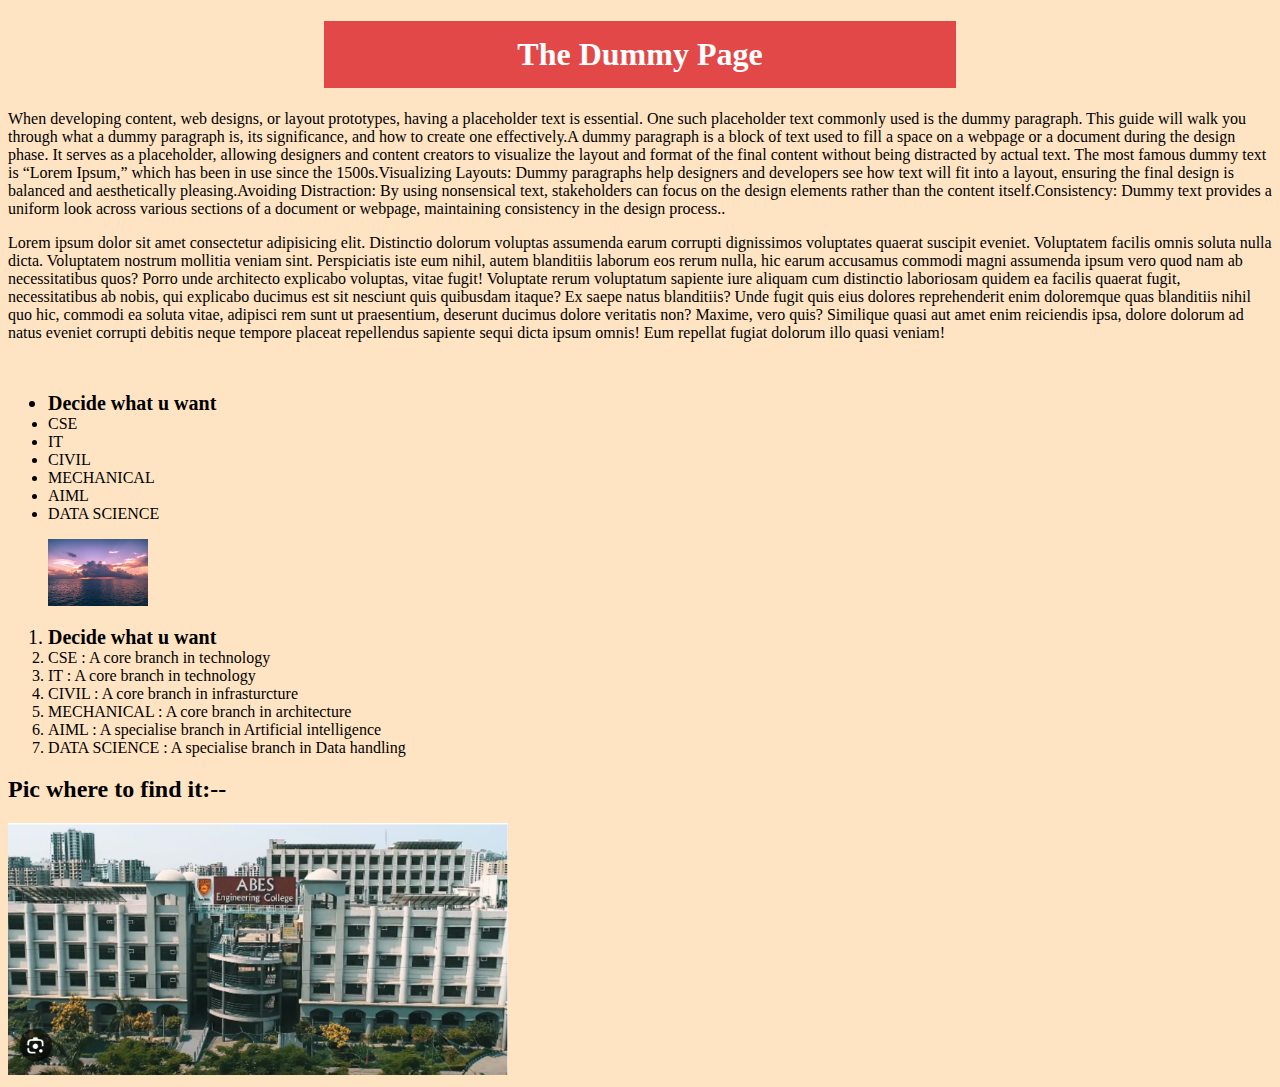
<file: index.html>
<!DOCTYPE html>
<html lang="en">
<head>
    <meta charset="UTF-8">
    <meta name="viewport" content="width=device-width, initial-scale=1.0">
    <title>Dummy</title>
    <style>
        h1{
            display: flex;
            justify-content: center;
            align-items: center;
            background-color: rgb(227, 72, 72);
            padding: 15px;
            color: white;
            margin-left: 25%;
            margin-right: 25%;
            /* width: 50%; */
            /* align-content: center; */
        }
    </style>
</head>
<body bgcolor="bisque">

    <h1>The Dummy Page</h1>
    <p>
        When developing content, web designs, or layout prototypes, having a placeholder text is essential. One such placeholder text commonly used is the dummy paragraph. This guide will walk you through what a dummy paragraph is, its significance, and how to create one effectively.A dummy paragraph is a block of text used to fill a space on a webpage or a document during the design phase. It serves as a placeholder, allowing designers and content creators to visualize the layout and format of the final content without being distracted by actual text. The most famous dummy text is “Lorem Ipsum,” which has been in use since the 1500s.Visualizing Layouts: Dummy paragraphs help designers and developers see how text will fit into a layout, ensuring the final design is balanced and aesthetically pleasing.Avoiding Distraction: By using nonsensical text, stakeholders can focus on the design elements rather than the content itself.Consistency: Dummy text provides a uniform look across various sections of a document or webpage, maintaining consistency in the design process..

    </p>
    <p>
        Lorem ipsum dolor sit amet consectetur adipisicing elit. Distinctio dolorum voluptas assumenda earum corrupti dignissimos voluptates quaerat suscipit eveniet. Voluptatem facilis omnis soluta nulla dicta. Voluptatem nostrum mollitia veniam sint.
        Perspiciatis iste eum nihil, autem blanditiis laborum eos rerum nulla, hic earum accusamus commodi magni assumenda ipsum vero quod nam ab necessitatibus quos? Porro unde architecto explicabo voluptas, vitae fugit!
        Voluptate rerum voluptatum sapiente iure aliquam cum distinctio laboriosam quidem ea facilis quaerat fugit, necessitatibus ab nobis, qui explicabo ducimus est sit nesciunt quis quibusdam itaque? Ex saepe natus blanditiis?
        Unde fugit quis eius dolores reprehenderit enim doloremque quas blanditiis nihil quo hic, commodi ea soluta vitae, adipisci rem sunt ut praesentium, deserunt ducimus dolore veritatis non? Maxime, vero quis?
        Similique quasi aut amet enim reiciendis ipsa, dolore dolorum ad natus eveniet corrupti debitis neque tempore placeat repellendus sapiente sequi dicta ipsum omnis! Eum repellat fugiat dolorum illo quasi veniam!
    </p>
    <br>
    <div> 
        <ul>
            <li style="font-size: 20px;" ><b>Decide what u want </b></li>
            <li>CSE</li>
            <li>IT</li>
            <li>CIVIL</li>
            <li>MECHANICAL</li>
            <li>AIML</li>
            <li>DATA SCIENCE</li>
            <p>
                <img src="pics/background.jpg" alt="background" width="100px">
            </p>
        </ul>
    </div>
    <div>
        <ol>
            <li style="font-size: 20px;" ><b>Decide what u want </b></li>
            <li>CSE : A core branch in technology </li>
            <li>IT : A core branch in technology </li>
            <li>CIVIL : A core branch in infrasturcture</li>
            <li>MECHANICAL : A core branch in architecture</li>
            <li>AIML : A specialise branch in Artificial intelligence</li>
            <li>DATA SCIENCE : A specialise branch in Data handling </li>
        </ol>

    </div>

    <H2>Pic where to find it:--</H2>
    <img src="pics/Screenshot 2024-09-25 114348.png" alt="abes logo" width="500px">
    
</body>
</html>
</file>
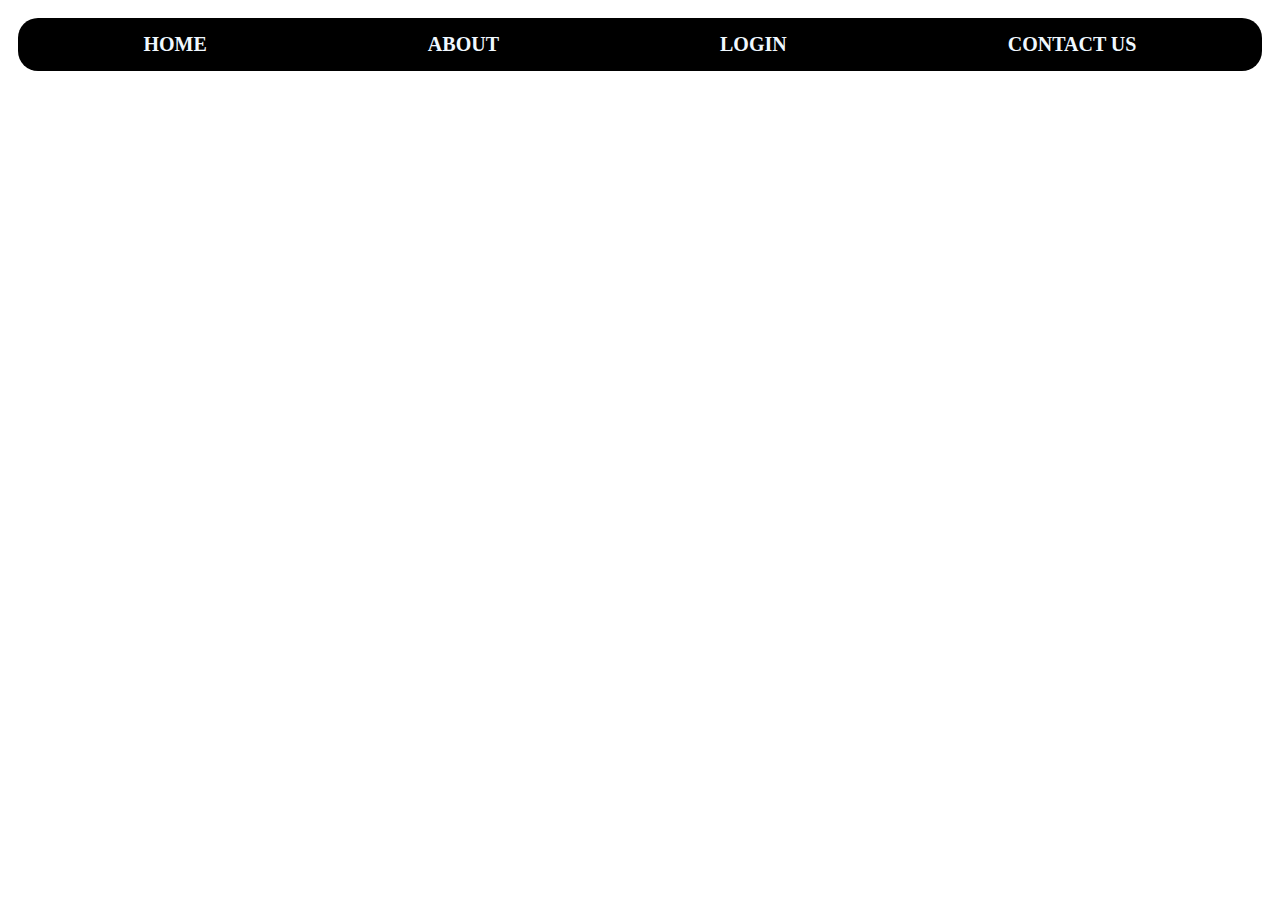
<file: mode.html>
<!DOCTYPE html>
<html lang="en">
<head>
    <meta charset="UTF-8">
    <meta name="viewport" content="width=device-width, initial-scale=1.0">
    <title>Clone site</title>
    <link rel="stylesheet" href="styling.css">
</head>
<body>
    <ul class="navbar"> 
        <ol class="navbar1">
            <li>HOME</li>
            <li>ABOUT</li>
            <li>LOGIN</li>
            <li>CONTACT US</li>
        </ol>
    </ul>
    
    
</body>
</html>
</file>
<file: styling.css>
html{
    margin: 0;
}

ul.navbar{
    margin: 0;
    padding: 10px;
    margin-left: 0;
}
ol.navbar1{
    background-color: black;
    color: aliceblue;
    list-style: none;
    display: flex;
    justify-content: space-around;
    padding: 15px;
    border-radius: 20px;
    font-size: 20px;
    font-weight: 600;

}
</file>
